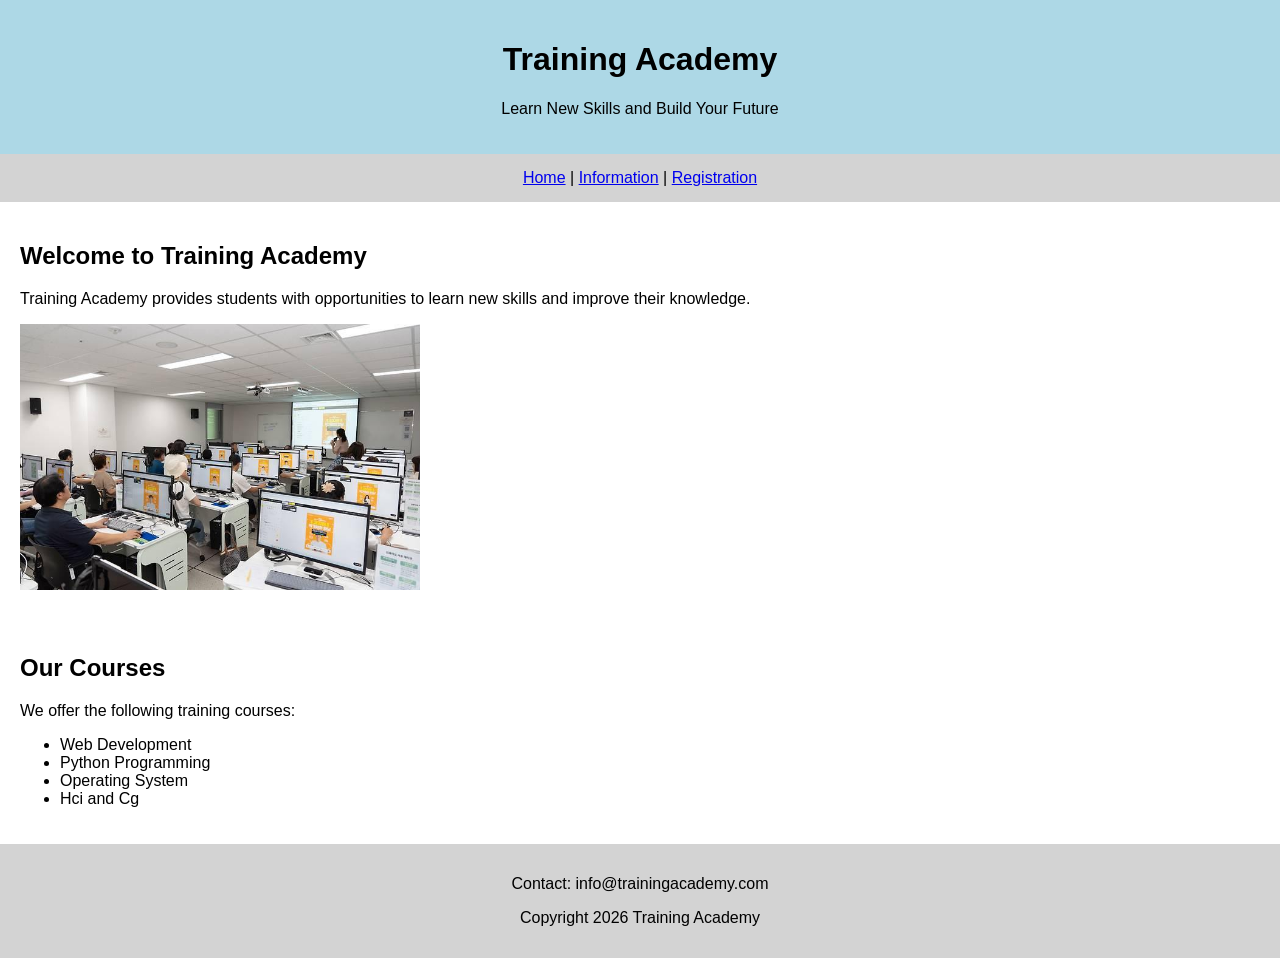
<file: index.html>
<!DOCTYPE html>
<html lang="en">
<head>
    <meta charset="UTF-8">
    <title>Training Academy</title>
</head>
<body style="font-family: Arial; margin: 0;">

    <header style="background-color: lightblue; padding: 20px; text-align: center;">
        <h1>Training Academy</h1>
        <p>Learn New Skills and Build Your Future</p>
    </header>

    <nav style="background-color: lightgray; padding: 15px; text-align: center;">
        <a href="index.html">Home</a> |
        <a href="information.html">Information</a> |
        <a href="registration.html">Registration</a>
    </nav>

    <main>

        <section style="padding: 20px;">
            <h2>Welcome to Training Academy</h2>
            <p>Training Academy provides students with opportunities to learn new skills and improve their knowledge.</p>

            <img src="media/academy.jpg" alt="Training Academy" width="400">
        </section>

        <section style="padding: 20px;">
            <h2>Our Courses</h2>
            <p>We offer the following training courses:</p>

            <ul>
                <li>Web Development</li>
                <li>Python Programming</li>
                <li>Operating System</li>
                <li>Hci and Cg</li>
            </ul>
        </section>

    </main>

    <footer style="background-color: lightgray; padding: 15px; text-align: center;">
        <p>Contact: info@trainingacademy.com</p>
        <p>Copyright 2026 Training Academy</p>
    </footer>

</body>
</html>
</file>
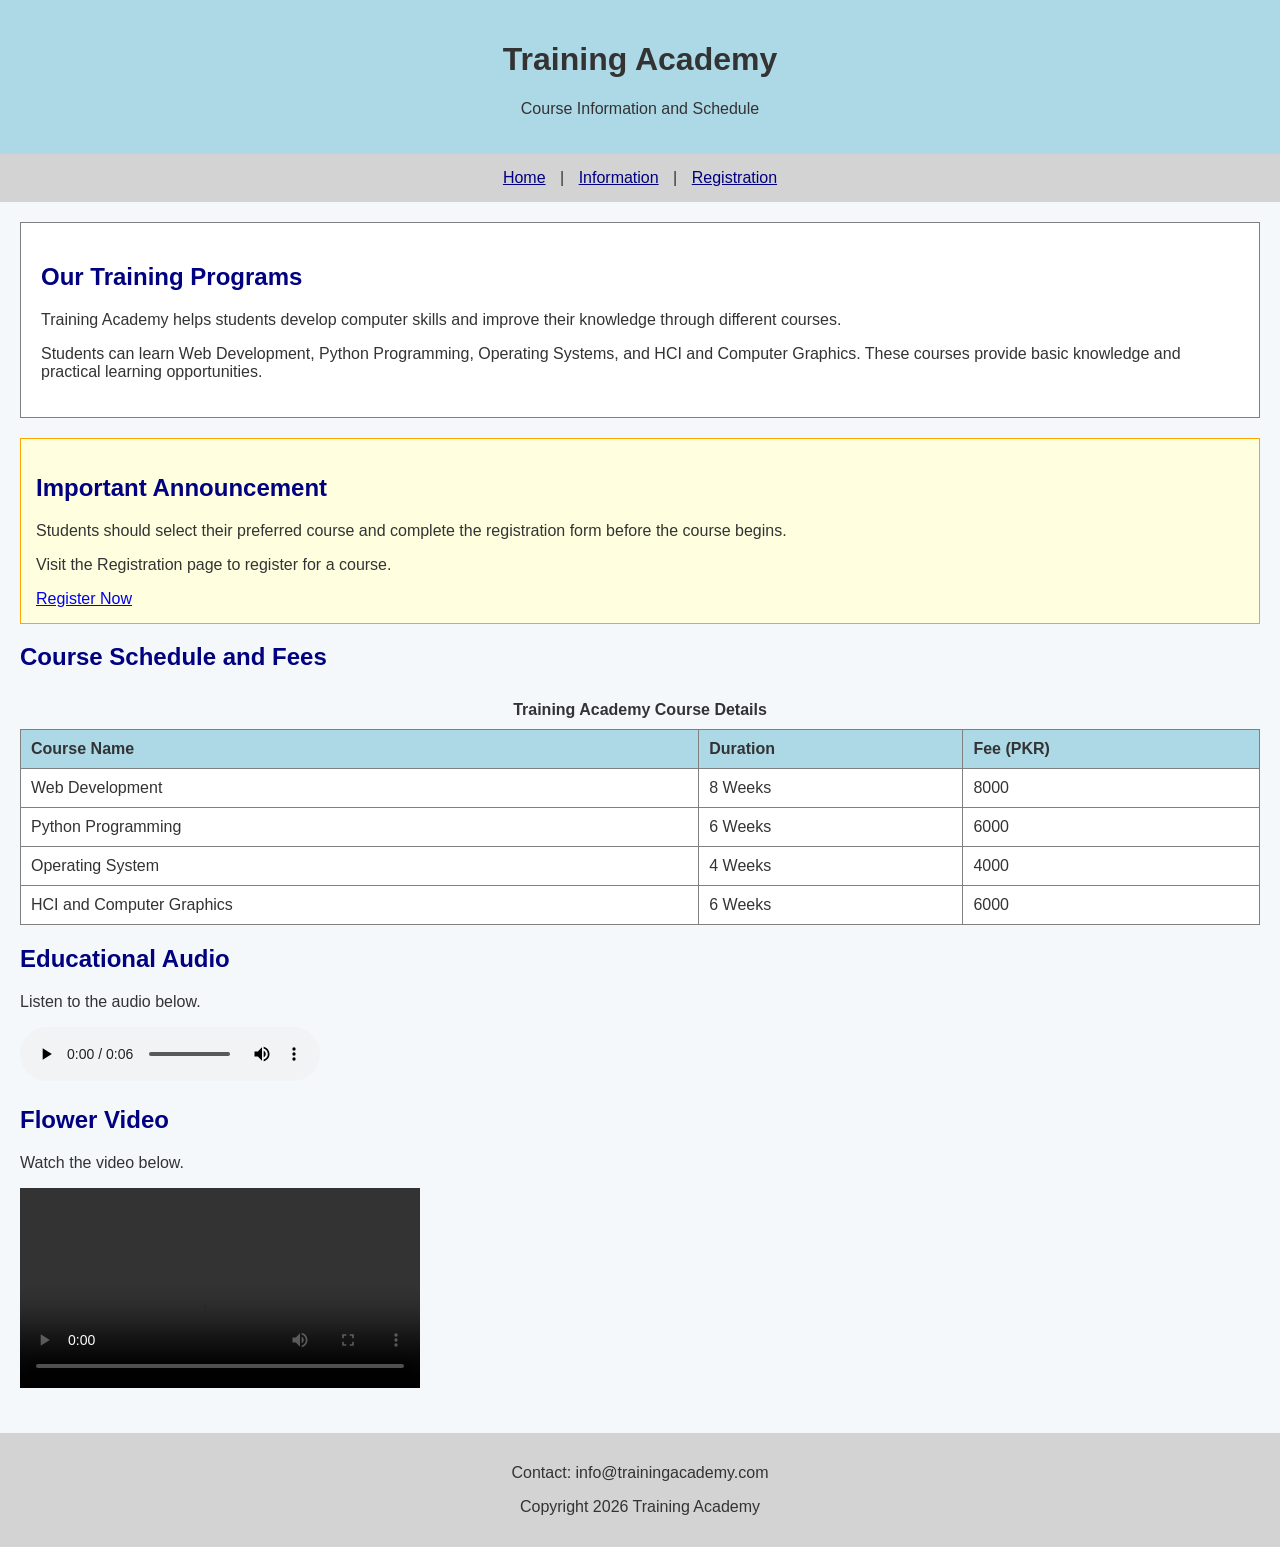
<file: information.html>
<!DOCTYPE html>
<html lang="en">
<head>
    <meta charset="UTF-8">
    <title>Training Academy - Information</title>

    <style>
        
        /* Element selector */
        body {
            font-family: Arial, sans-serif;
            margin: 0;
            background-color: #f4f8fb;
            color: #333333;
        }

        header {
            background-color: lightblue;
            padding: 20px;
            text-align: center;
        }

        nav {
            background-color: lightgray;
            padding: 15px;
            text-align: center;
        }

        nav a {
            margin: 10px;
            color: navy;
        }

        main {
            padding: 20px;
        }

        article {
            background-color: white;
            padding: 20px;
            margin-bottom: 20px;
            border: 1px solid gray;
        }

        /* Class selector */
        .notice {
            background-color: lightyellow;
            padding: 15px;
            border: 1px solid orange;
        }

        h2 {
            color: navy;
        }

        table {
            width: 100%;
            border-collapse: collapse;
            background-color: white;
        }

        caption {
            font-weight: bold;
            padding: 10px;
        }

        th, td {
            border: 1px solid gray;
            padding: 10px;
            text-align: left;
        }

        th {
            background-color: lightblue;
        }

        audio, video {
            display: block;
            max-width: 100%;
            margin: 10px 0 25px;
        }

        footer {
            background-color: lightgray;
            padding: 15px;
            text-align: center;
        }
    </style>
</head>

<body>

    <header>
        <h1>Training Academy</h1>
        <p>Course Information and Schedule</p>
    </header>
    
    <nav>
        <a href="index.html">Home</a> |
        <a href="information.html">Information</a> |
        <a href="registration.html">Registration</a>
    </nav>

    <main>

        <!-- Course Info... -->
        <article>
            <h2>Our Training Programs</h2>

            <p>
                Training Academy helps students develop computer skills
                and improve their knowledge through different courses.
            </p>

            <p>
                Students can learn Web Development, Python Programming,
                Operating Systems, and HCI and Computer Graphics.
                These courses provide basic knowledge and practical
                learning opportunities.
            </p>
        </article>

        <aside class="notice">
            <h2>Important Announcement</h2>

            <p>
                Students should select their preferred course and
                complete the registration form before the course begins.
            </p>

            <p>
                Visit the Registration page to register for a course.
            </p>

            <a href="registration.html">Register Now</a>
        </aside>

        <!-- Table -->
        <section>
            <h2>Course Schedule and Fees</h2>

            <table>
                <caption>Training Academy Course Details</caption>

                <tr>
                    <th>Course Name</th>
                    <th>Duration</th>
                    <th>Fee (PKR)</th>
                </tr>

                <tr>
                    <td>Web Development</td>
                    <td>8 Weeks</td>
                    <td>8000</td>
                </tr>

                <tr>
                    <td>Python Programming</td>
                    <td>6 Weeks</td>
                    <td>6000</td>
                </tr>

                <tr>
                    <td>Operating System</td>
                    <td>4 Weeks</td>
                    <td>4000</td>
                </tr>

                <tr>
                    <td>HCI and Computer Graphics</td>
                    <td>6 Weeks</td>
                    <td>6000</td>
                </tr>
            </table>
        </section>

        <!-- Edu name of Audio -->
        <section>
            <h2>Educational Audio</h2>

            <p>Listen to the audio below.</p>

            <audio controls>
                <source src="media/edu.mp3" type="audio/mpeg">
                Your browser does not support audio playback.
            </audio>
        </section>

        <!-- Flower name of video -->
        <section>
            <h2>Flower Video</h2>

            <p>Watch the video below.</p>

            <video width="400" controls>
                <source src="media/flower.mp4" type="video/mp4">
                Your browser does not support video playback.
            </video>
        </section>

    </main>

    <footer>
        <p>Contact: info@trainingacademy.com</p>
        <p>Copyright 2026 Training Academy</p>
    </footer>

</body>
</html>
</file>
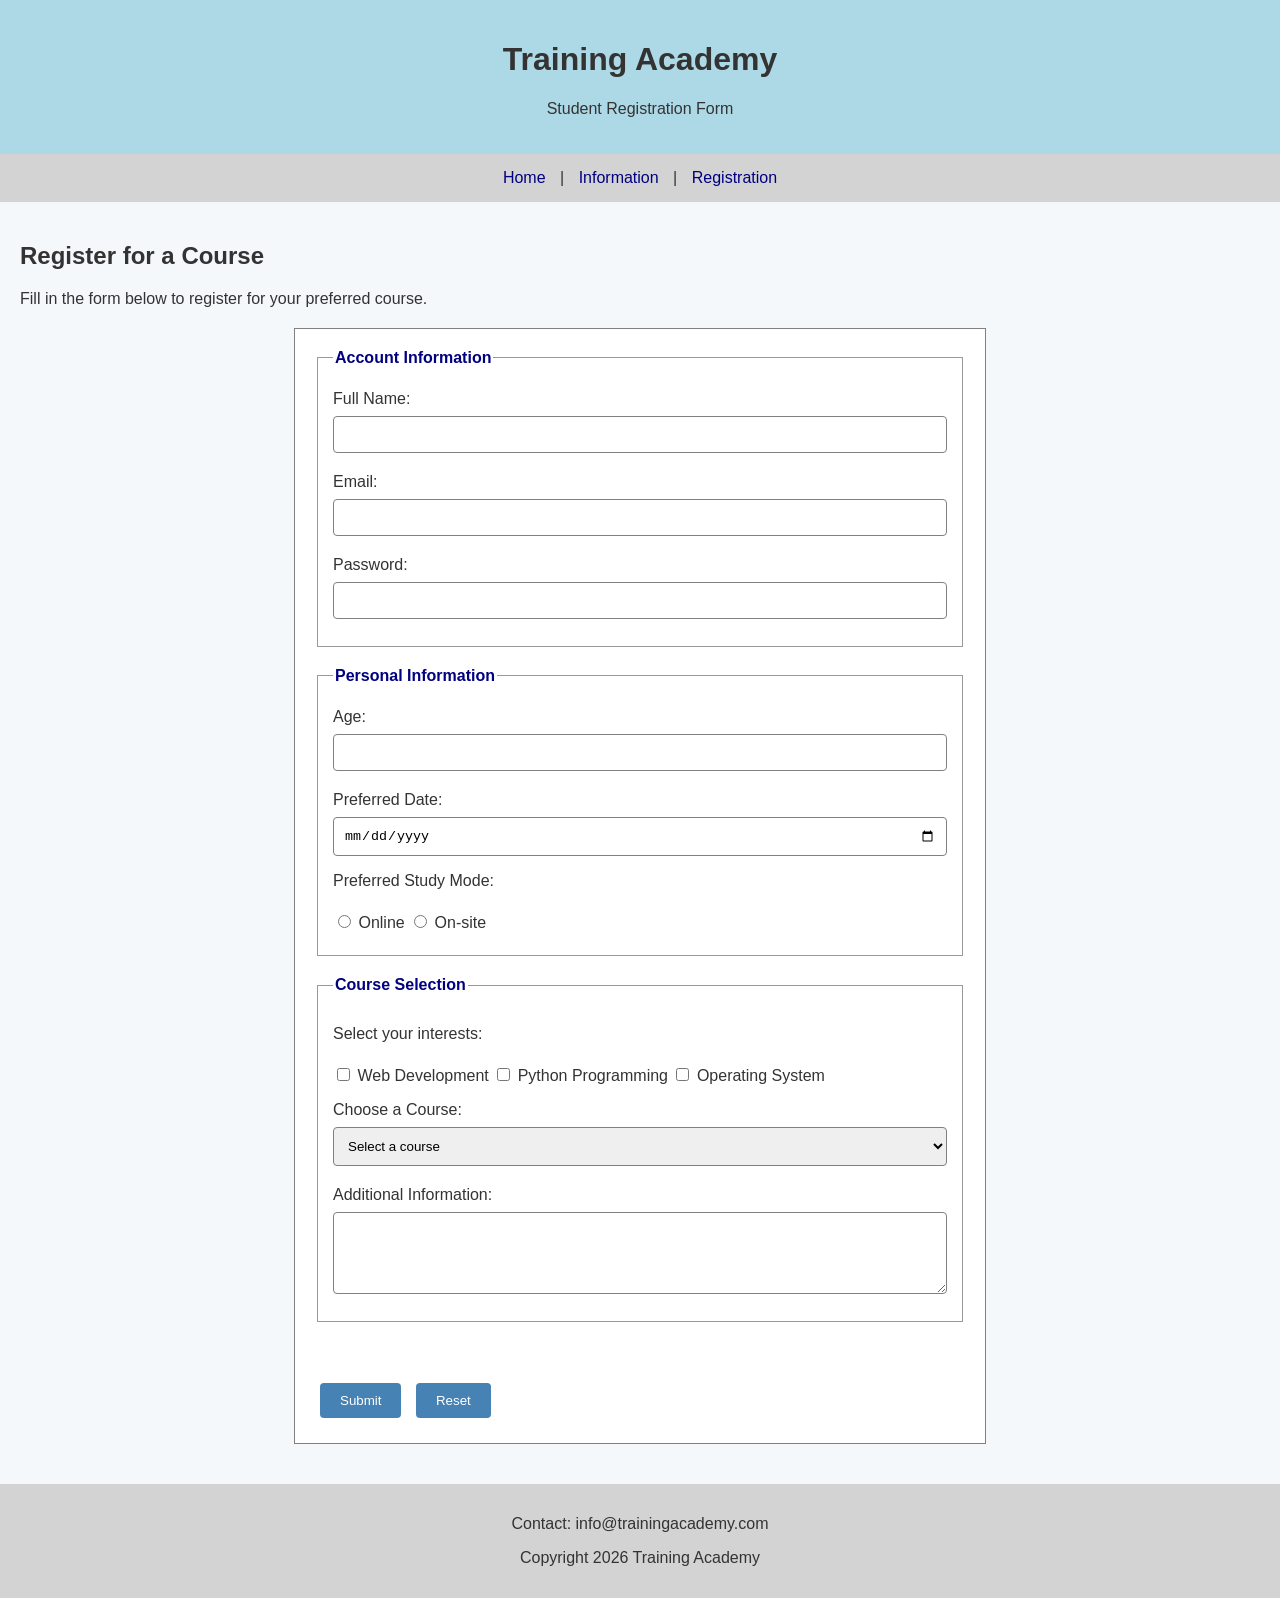
<file: registration.html>
<!DOCTYPE html>
<html lang="en">
<head>
    <meta charset="UTF-8">
    <title>Training Academy - Registration</title>

    <!-- Link of External CSS -->
    <link rel="stylesheet" href="style.css">
</head>

<body>

    <header>
        <h1>Training Academy</h1>
        <p>Student Registration Form</p>
    </header>

    <nav>
        <a href="index.html">Home</a> |
        <a href="information.html">Information</a> |
        <a href="registration.html">Registration</a>
    </nav>

    <main>

        <h2>Register for a Course</h2>

        <p>Fill in the form below to register for your preferred course.</p>

        <form id="registration-form" action="#" method="get">

            <fieldset>
                <legend>Account Information</legend>

                <label for="fullname">Full Name:</label>
                <input type="text" id="fullname" name="fullname" required>

                <label for="email">Email:</label>
                <input type="email" id="email" name="email" required>

                <label for="password">Password:</label>
                <input type="password" id="password" name="password"
                       minlength="8" required>
            </fieldset>

            <fieldset>
                <legend>Personal Information</legend>

                <label for="age">Age:</label>
                <input type="number" id="age" name="age"
                       min="16" max="60">

                <label for="date">Preferred Date:</label>
                <input type="date" id="date" name="date">

                <p>Preferred Study Mode:</p>

                <input type="radio" id="online"
                       name="study_mode" value="online">
                <label for="online">Online</label>

                <input type="radio" id="onsite"
                       name="study_mode" value="onsite">
                <label for="onsite">On-site</label>
            </fieldset>

            <fieldset>
                <legend>Course Selection</legend>

                <p>Select your interests:</p>

                <input type="checkbox" id="web"
                       name="interests" value="web">
                <label for="web">Web Development</label>

                <input type="checkbox" id="python"
                       name="interests" value="python">
                <label for="python">Python Programming</label>

                <input type="checkbox" id="os"
                       name="interests" value="os">
                <label for="os">Operating System</label>

                <label for="course">Choose a Course:</label>
                <select id="course" name="course" required>
                    <option value="" selected disabled>
                        Select a course
                    </option>
                    <option value="web">Web Development</option>
                    <option value="python">Python Programming</option>
                    <option value="os">Operating System</option>
                    <option value="hci">HCI and Computer Graphics</option>
                </select>

                <label for="comments">Additional Information:</label>
                <textarea id="comments" name="comments"
                          rows="4" maxlength="300"></textarea>
            </fieldset>

            <br><br>

            <button type="submit">Submit</button>
            <button type="reset">Reset</button>

        </form>

    </main>

    <footer>
        <p>Contact: info@trainingacademy.com</p>
        <p>Copyright 2026 Training Academy</p>
    </footer>

</body>
</html>
</file>
<file: style.css>
body {
    font-family: Arial, sans-serif;
    margin: 0;
    background-color: #f4f8fb;
    color: #333333;
}

header {
    background-color: lightblue;
    text-align: center;
    padding: 20px;
}

nav {
    background-color: lightgray;
    padding: 15px;
    text-align: center;
}

nav a {
    margin: 10px;
    color: navy;
    text-decoration: none;
}

nav a:hover {
    color: darkred;
    text-decoration: underline;
}

main {
    padding: 20px;
}

/* ID selector */
#registration-form {
    max-width: 650px;
    margin: 20px auto;
    padding: 20px;
    background-color: white;
    border: 1px solid gray;
}

fieldset {
    margin-bottom: 20px;
    padding: 15px;
    border: 1px solid #999999;
}

legend {
    font-weight: bold;
    color: navy;
}

label {
    display: inline-block;
    margin: 8px 0;
}

input:not([type="radio"]):not([type="checkbox"]),
select,
textarea {
    display: block;
    width: 100%;
    box-sizing: border-box;
    padding: 10px;
    margin-bottom: 12px;
    border: 1px solid gray;
    border-radius: 4px;
}

/* Attribute selector */
input[type="email"] {
    border: 2px solid steelblue;
}

input:focus,
select:focus,
textarea:focus {
    outline: 2px solid steelblue;
    background-color: #f0f8ff;
}

button {
    padding: 10px 20px;
    margin: 5px;
    background-color: steelblue;
    color: white;
    border: none;
    border-radius: 4px;
    cursor: pointer;
}

button:hover {
    background-color: navy;
}

footer {
    background-color: lightgray;
    text-align: center;
    padding: 15px;
}
</file>
